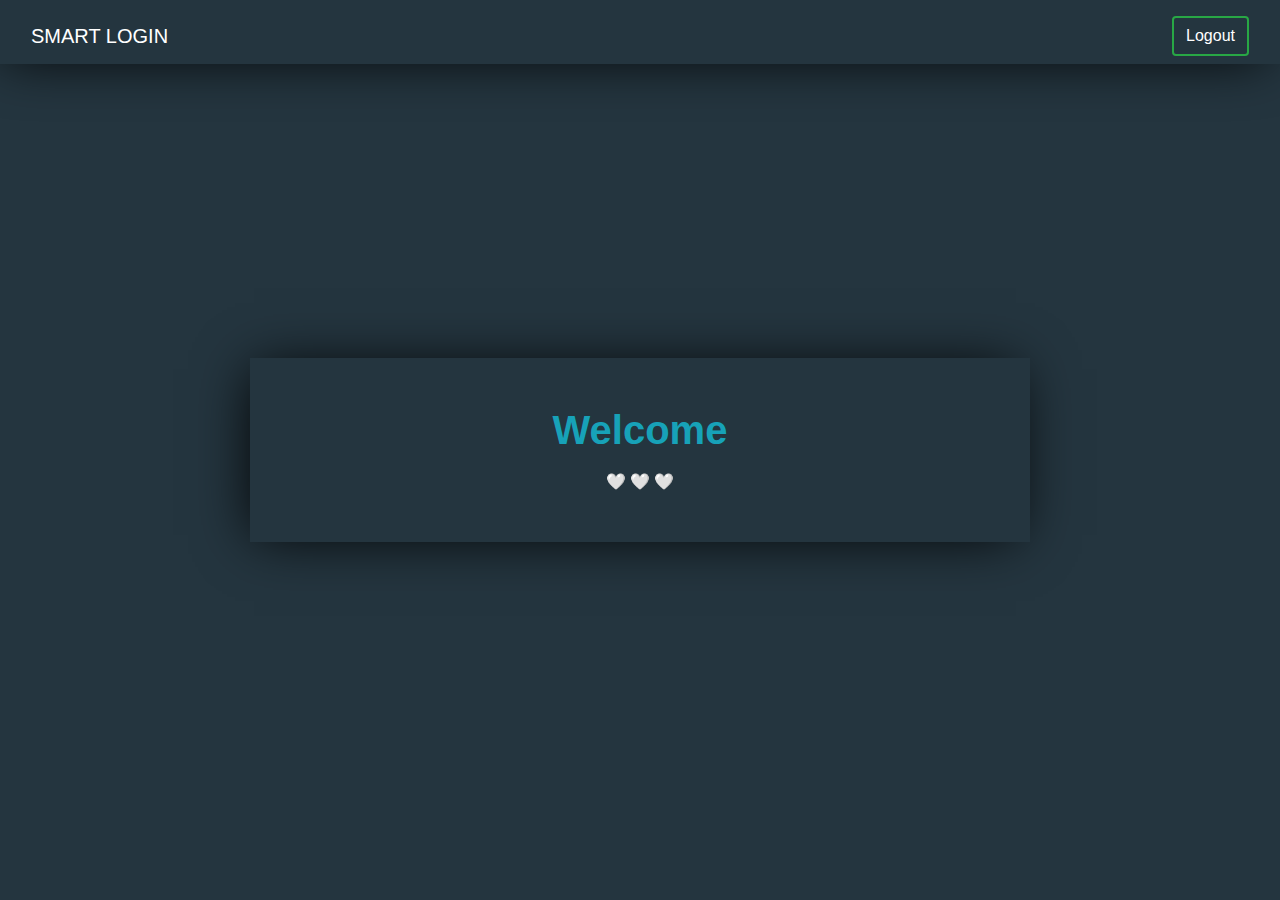
<file: home/home.html>
<!DOCTYPE html>
<html lang="en">
  <head>
    <meta charset="UTF-8" />
    <meta name="viewport" content="width=device-width, initial-scale=1.0" />
    <title>Home</title>
    <link rel="stylesheet" href="home.css" />
    <link rel="icon" href="../imgs/logo.png" type="image/x-icon" />
  </head>
  <body>
    <div class="header">
      <div class="content">
        <p>SMART LOGIN</p>
        <button>Logout</button>
      </div>
    </div>
    <div class="welcome">
      <div class="title">
        <h1>Welcome <span></span></h1>
      </div>
      <div class="hearts">
        <span>&#129293;</span>
        <span>&#129293;</span>
        <span>&#129293;</span>
      </div>
    </div>
    <script src="home.js"></script>
  </body>
</html>
</file>
<file: home/home.css>
* {
  padding: 0;
  margin: 0;
  box-sizing: border-box;
  font-family: sans-serif;
  background-color: #24353f;
}

body {
  min-height: 100vh;
  display: flex;
  justify-content: center;
  align-items: center;
  flex-direction: column;
}

.header {
  padding: 8px 16px;
  box-shadow: -5px 2px 54px -9px rgb(0 0 0);
  position: absolute;
  width: 100%;
  top: 0;
  left: 0;
}

.header .content {
  padding: 8px 15px 0;
  display: flex;
  justify-content: space-between;
  align-items: center;
}

.header .content p {
  font-size: 20px;
  margin: 0 16px 0 0;
  padding: 5px 0;
  color: #fff;
}

.header .content button {
  padding: 6px 12px;
  font-size: 16px;
  border: 2px solid #28a745;
  color: white;
  cursor: pointer;
  text-align: center;
  border-radius: 0.25rem;
  line-height: 1.5;
  vertical-align: middle;
  transition: 0.3s;
}

.header .content button:hover {
  background-color: #28a745;
}

.welcome {
  padding: 48px;
  color: #17a2b8;
  text-align: center;
  box-shadow: -5px 2px 54px -9px rgb(0 0 0);
  max-width: 100%;
  line-height: 1.5;
  width: 780px;
}

.welcome h1 {
  display: block;
  font-size: 40px;
  margin: 0 0 16px;
  line-height: 1.2;
}

.welcome .title h1 span {
  color: #28a745;
}

@media (width <= 470px) {
  .welcome {
    padding: 24px;
  }

  .welcome h1 {
    font-size: 25px;
  }
}
</file>
